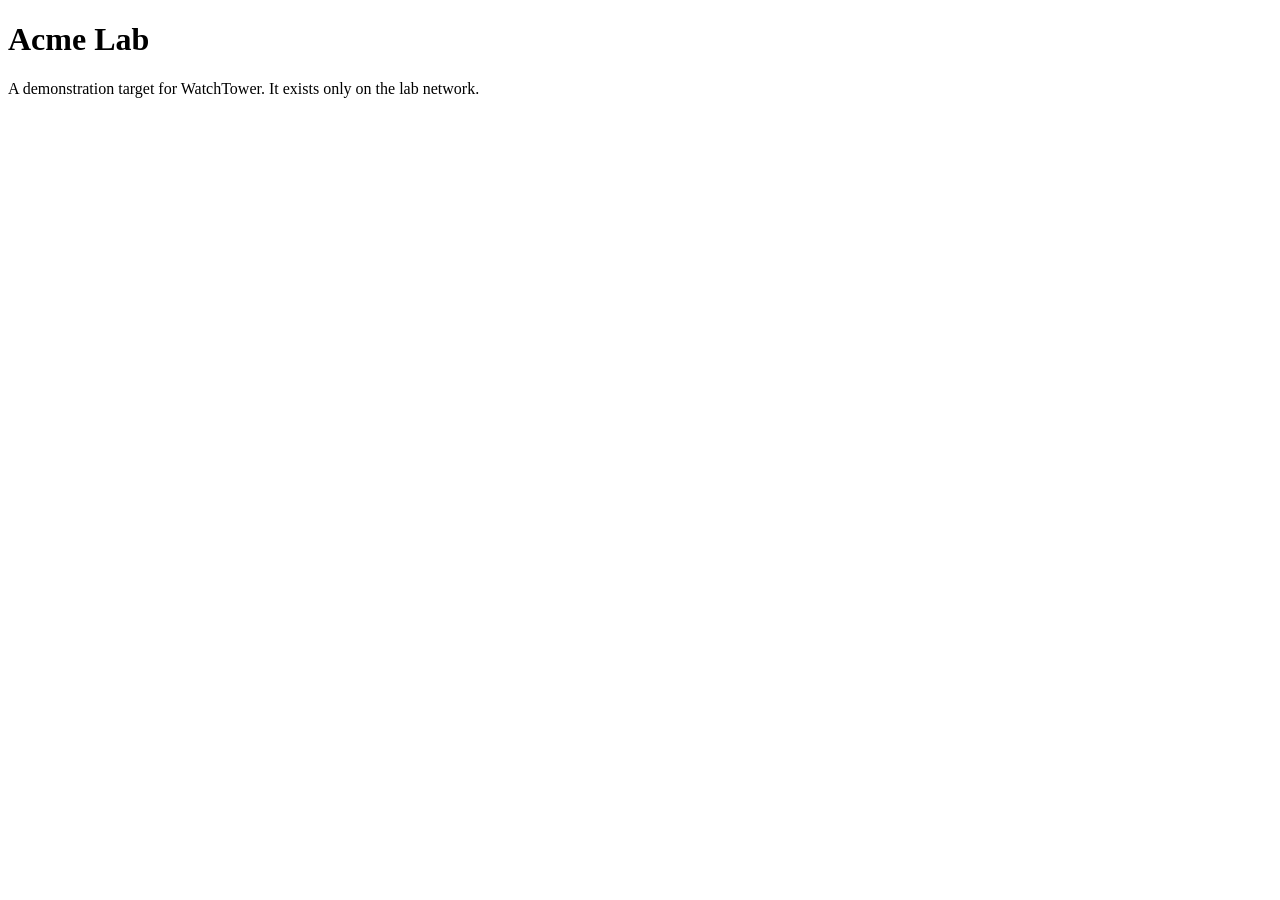
<file: lab/targets/www/index.html>
<!doctype html>
<html lang="en"><head><meta charset="utf-8"><title>Acme Lab</title></head>
<body><h1>Acme Lab</h1><p>A demonstration target for WatchTower. It exists only on the lab network.</p></body></html>
</file>
